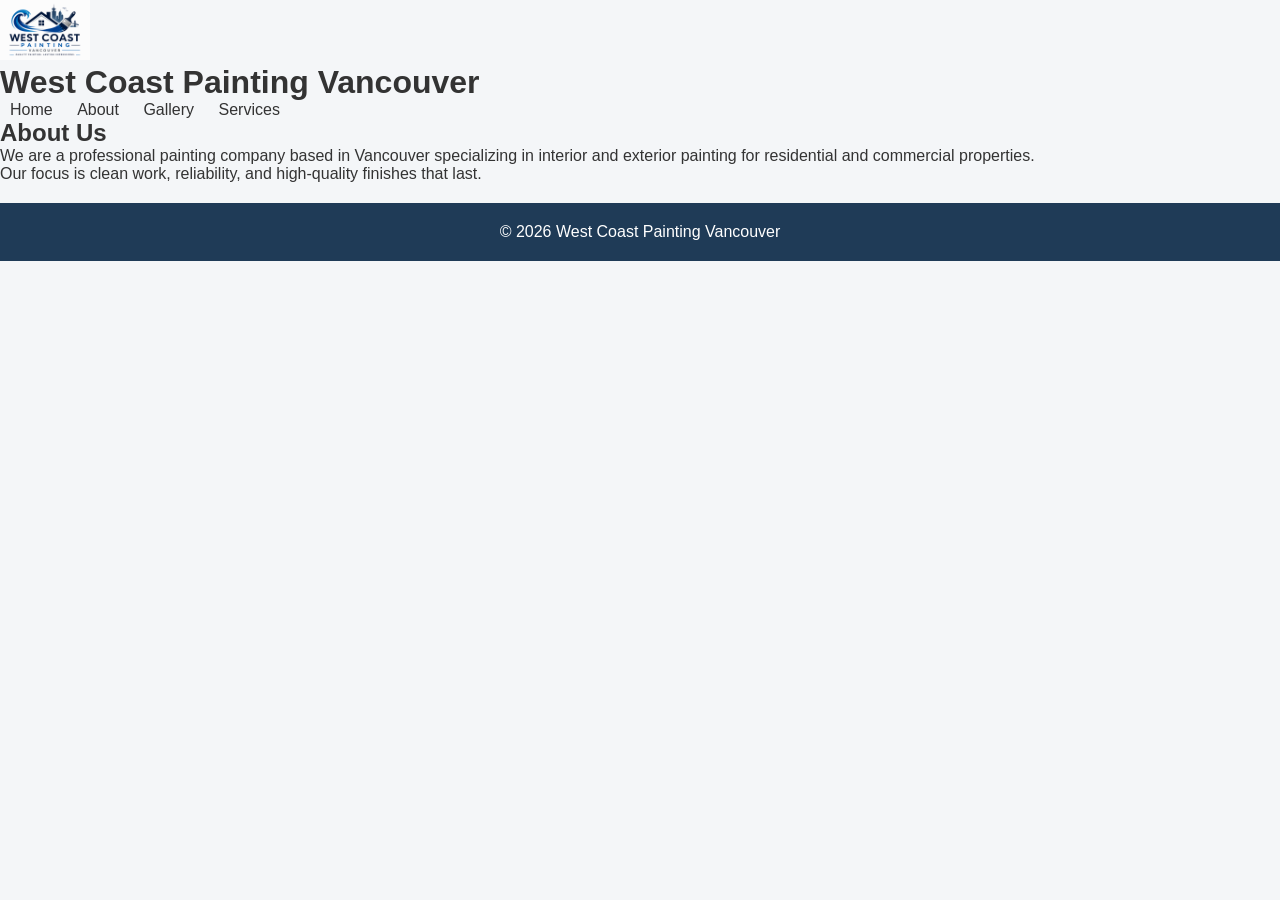
<file: about.html>
<!DOCTYPE html>
<html lang="en">
<head>
  <meta charset="UTF-8">
  <title>About - West Coast Painting Vancouver</title>
  <link rel="stylesheet" href="style.css">
</head>
<body>

<header>
  <img src="logo.png" alt="Logo" style="height:60px;">
  <h1>West Coast Painting Vancouver</h1>

  <nav>
    <a href="index.html">Home</a>
    <a href="about.html">About</a>
    <a href="gallery.html">Gallery</a>
    <a href="services.html">Services</a>
  </nav>
</header>

<section class="content">
  <h2>About Us</h2>

  <p>
    We are a professional painting company based in Vancouver specializing in interior and exterior painting for residential and commercial properties.
  </p>

  <p>
    Our focus is clean work, reliability, and high-quality finishes that last.
  </p>
</section>

<footer>
  <p>© 2026 West Coast Painting Vancouver</p>
</footer>

</body>
</html>
</file>
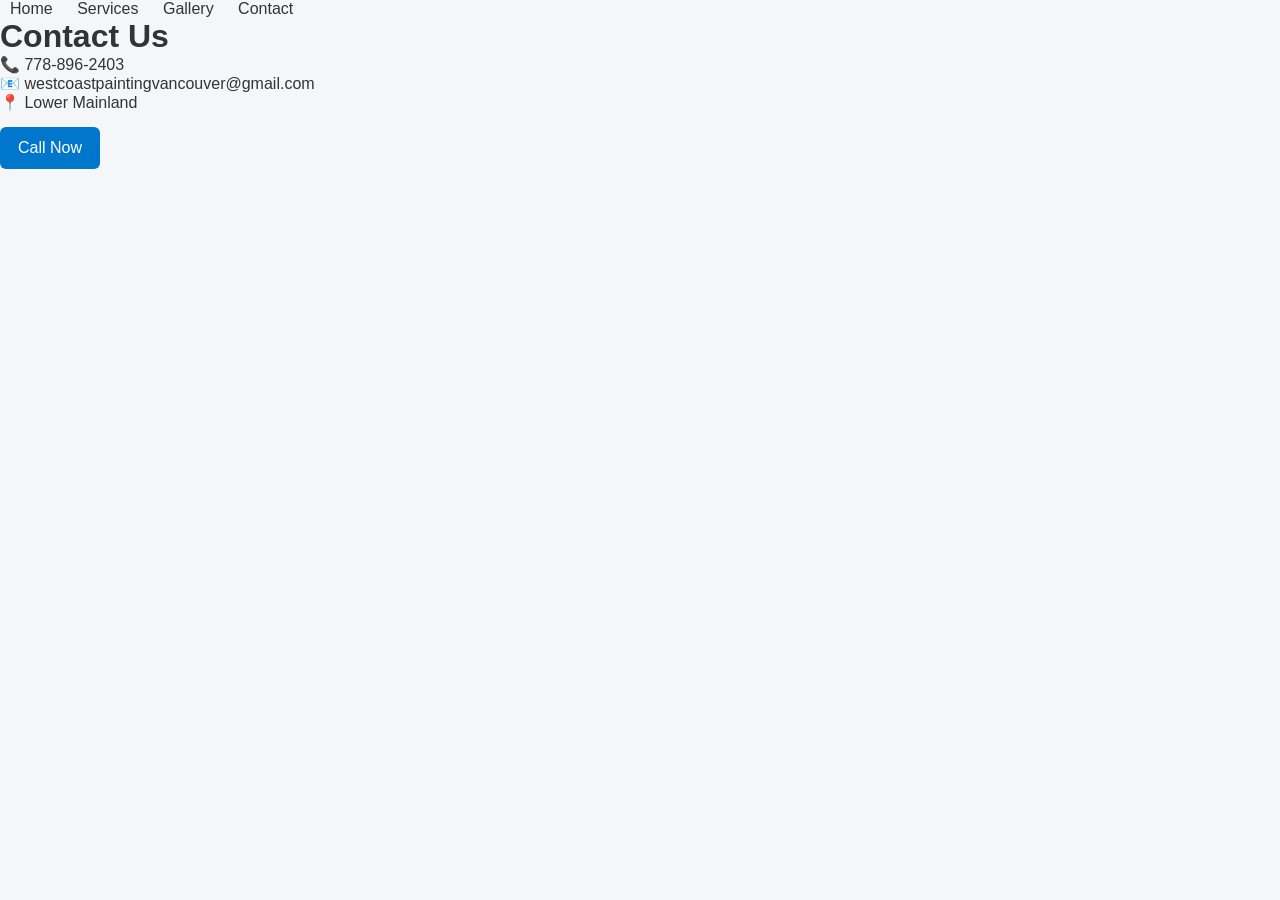
<file: contact.html>
<!DOCTYPE html>
<html>
<head>
<title>Contact</title>
<link rel="stylesheet" href="style.css">
</head>
<body>

<nav>
<a href="index.html">Home</a>
<a href="services.html">Services</a>
<a href="gallery.html">Gallery</a>
<a href="contact.html">Contact</a>
</nav>

<h1>Contact Us</h1>

<p>📞 778-896-2403</p>
<p>📧 westcoastpaintingvancouver@gmail.com</p>
<p>📍 Lower Mainland</p>

<a class="btn" href="tel:7788962403">Call Now</a>

</body>
</html>
</file>
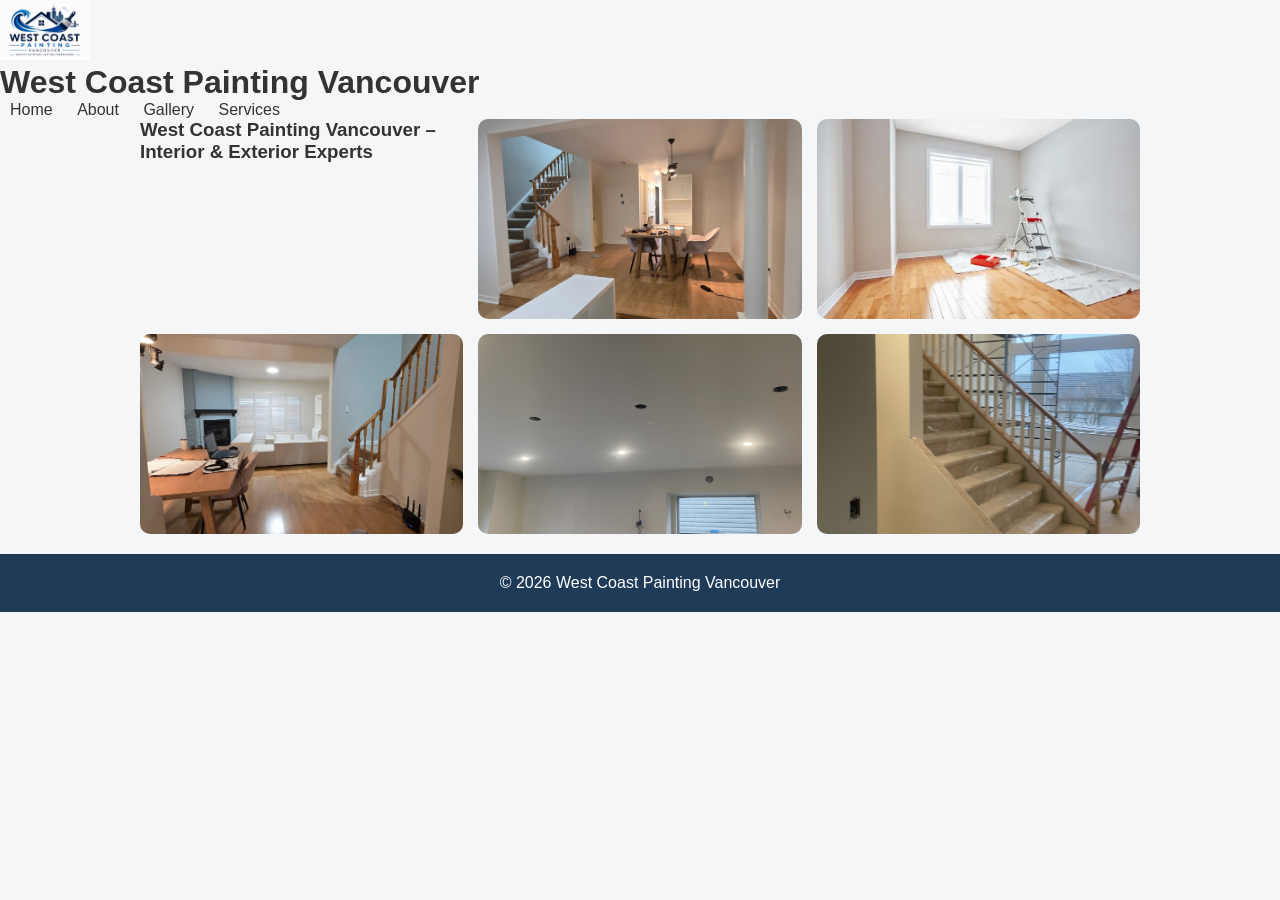
<file: gallery.html>
<!DOCTYPE html>
<html lang="en">
<head>
  <meta charset="UTF-8">
  <title>Gallery - West Coast Painting Vancouver</title>
  <link rel="stylesheet" href="style.css">
</head>
<body>

<header>
  <img src="logo.png" alt="Logo" style="height:60px;">
  <h1>West Coast Painting Vancouver</h1>

  <nav>
    <a href="index.html">Home</a>
    <a href="about.html">About</a>
    <a href="gallery.html">Gallery</a>
    <a href="services.html">Services</a>
  </nav>
</header>

<section class="gallery">
 <h3>West Coast Painting Vancouver – Interior & Exterior Experts</h3>

  <img src="interior1.jpg">
  <img src="interior2.jpg">
  <img src="interior3.jpg">
  <img src="interior4.jpg">
  <img src="interior5.jpg">
 

</section>

<footer>
  <p>© 2026 West Coast Painting Vancouver</p>
</footer>

</body>
</html>
</file>
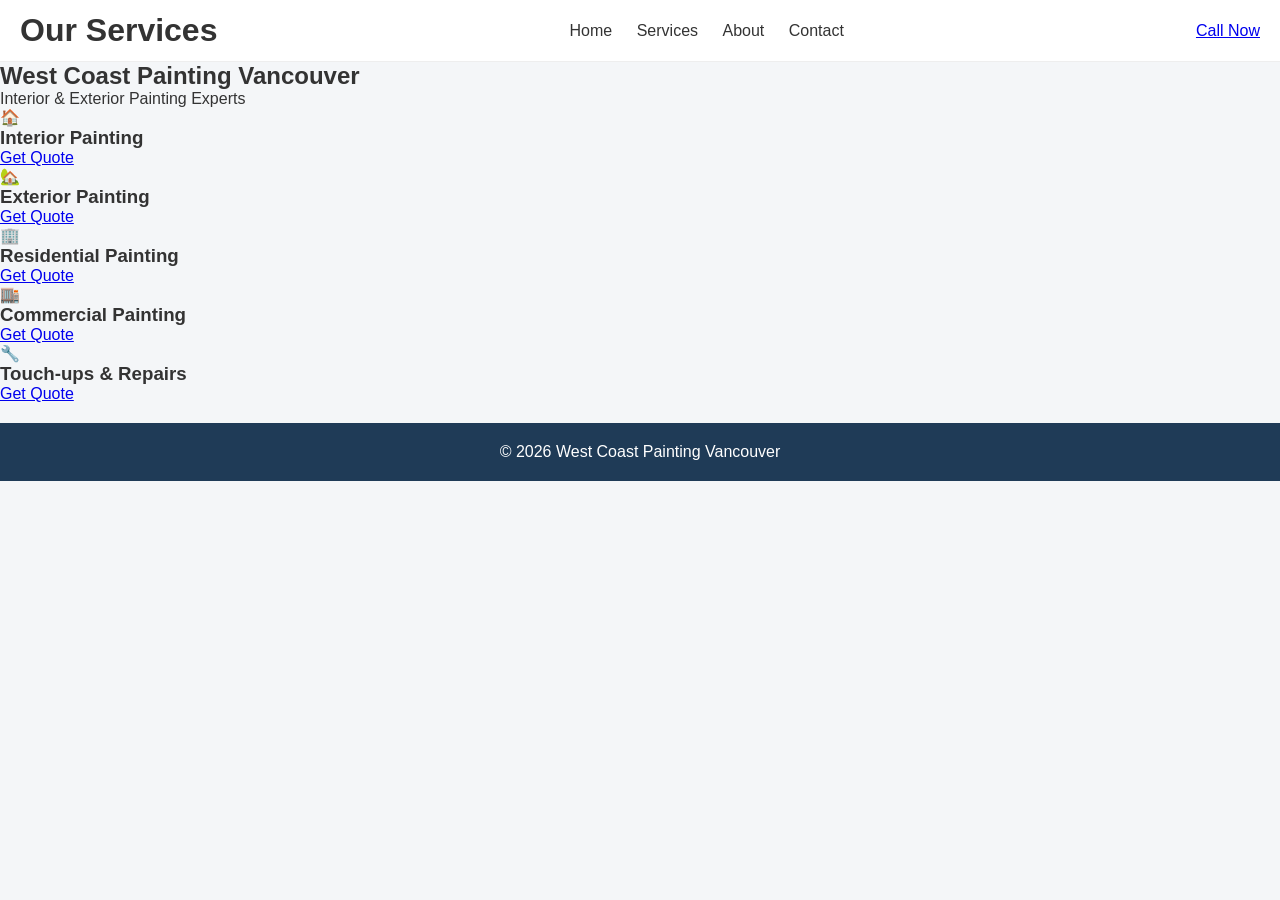
<file: services.html>
<!DOCTYPE html>
<html lang="en">
<head>
  <meta charset="UTF-8">
  <title>Services – West Coast Painting Vancouver</title>
  <link rel="stylesheet" href="style.css">
</head>
<body>

<header class="header">
  <h1>Our Services</h1>

  <nav>
    <a href="index.html">Home</a>
    <a href="services.html">Services</a>
    <a href="about.html">About</a>
    <a href="contact.html">Contact</a>
  </nav>

  <a href="tel:17788962403" class="call-btn">Call Now</a>
</header>

<section class="services-hero">
  <h2>West Coast Painting Vancouver</h2>
  <p>Interior & Exterior Painting Experts</p>
</section>

<section class="services-grid">

  <div class="service-card">
    <div class="icon">🏠</div>
    <h3>Interior Painting</h3>
    <a href="tel:17788962403" class="service-btn">Get Quote</a>
  </div>

  <div class="service-card">
    <div class="icon">🏡</div>
    <h3>Exterior Painting</h3>
    <a href="tel:17788962403" class="service-btn">Get Quote</a>
  </div>

  <div class="service-card">
    <div class="icon">🏢</div>
    <h3>Residential Painting</h3>
    <a href="tel:17788962403" class="service-btn">Get Quote</a>
  </div>

  <div class="service-card">
    <div class="icon">🏬</div>
    <h3>Commercial Painting</h3>
    <a href="tel:17788962403" class="service-btn">Get Quote</a>
  </div>

  <div class="service-card">
    <div class="icon">🔧</div>
    <h3>Touch-ups & Repairs</h3>
    <a href="tel:17788962403" class="service-btn">Get Quote</a>
  </div>

</section>

<footer>
  <p>© 2026 West Coast Painting Vancouver</p>
</footer>

</body>
</html>
</file>
<file: style.css>
/* RESET */
* {
  margin: 0;
  padding: 0;
  box-sizing: border-box;
  font-family: Arial, sans-serif;
}

body {
  background: #f4f6f8;
  color: #333;
}

/* HEADER */
.header {
  display: flex;
  justify-content: space-between;
  align-items: center;
  padding: 12px 20px;
  background: #fff;
  position: sticky;
  top: 0;
  z-index: 100;
  border-bottom: 1px solid #eee;
}

/* LOGO (FIXED SMALL + CLEAN) */
.logo {
  display: flex;
  align-items: center;
  gap: 10px;
}

.logo img {
  height: 42px;
  width: auto;
}

.logo span {
  font-weight: bold;
  font-size: 16px;
}

/* NAVIGATION */
nav a {
  margin: 0 10px;
  text-decoration: none;
  color: #333;
  font-weight: 500;
}

nav a:hover {
  color: #0077cc;
}

/* HERO */
.hero {
  position: relative;
  height: 80vh;
}

.hero img {
  width: 100%;
  height: 100%;
  object-fit: cover;
  filter: brightness(60%);
}

.hero-text {
  position: absolute;
  top: 50%;
  left: 50%;
  transform: translate(-50%, -50%);
  color: white;
  text-align: center;
  padding: 20px;
}

.hero-text h1 {
  font-size: 38px;
  margin-bottom: 10px;
}

.hero-text p {
  font-size: 18px;
  margin-bottom: 10px;
}

/* BUTTONS */
.btn {
  display: inline-block;
  margin-top: 15px;
  padding: 12px 18px;
  background: #0077cc;
  color: #fff;
  text-decoration: none;
  border-radius: 6px;
}

.btn:hover {
  background: #005fa3;
}

/* SECTIONS */
.section {
  padding: 60px 20px;
  text-align: center;
  background: #fff;
  margin-top: 10px;
}

.section h2 {
  margin-bottom: 25px;
  color: #1f3b57;
}

/* GRID (SERVICES + PRICING) */
.grid {
  display: grid;
  grid-template-columns: repeat(auto-fit, minmax(220px, 1fr));
  gap: 15px;
  max-width: 1000px;
  margin: auto;
}

.card {
  background: #f9fbfd;
  padding: 20px;
  border-radius: 10px;
  box-shadow: 0 2px 8px rgba(0,0,0,0.05);
}

/* GALLERY (FIXED SIZES) */
.gallery {
  display: grid;
  grid-template-columns: repeat(auto-fit, minmax(240px, 1fr));
  gap: 15px;
  max-width: 1000px;
  margin: auto;
}

.gallery img {
  width: 100%;
  height: 200px;
  object-fit: cover;
  border-radius: 10px;
}

/* FOOTER */
footer {
  background: #1f3b57;
  color: white;
  text-align: center;
  padding: 20px;
  margin-top: 20px;
}

/* ========================= */
/* WHATSAPP FLOAT BUTTON */
/* ========================= */
.whatsapp {
  position: fixed;
  bottom: 20px;
  right: 20px;
  background: #25D366;
  color: white;
  padding: 12px 16px;
  border-radius: 50px;
  text-decoration: none;
  font-weight: bold;
  box-shadow: 0 4px 10px rgba(0,0,0,0.2);
  z-index: 999;
  transition: 0.2s;
}

.whatsapp:hover {
  transform: scale(1.05);
}
</file>
